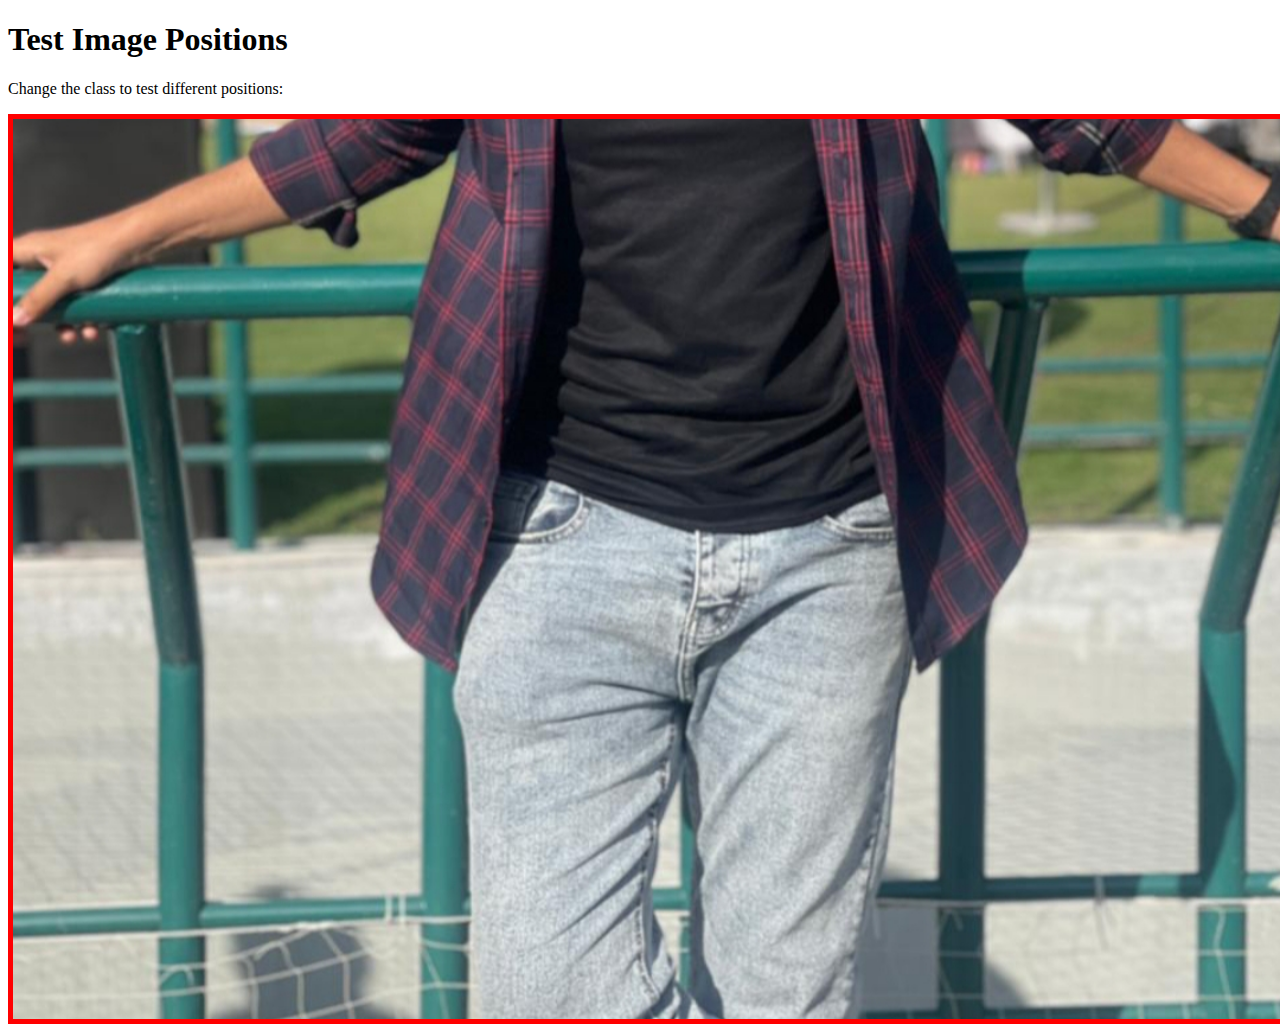
<file: test-position.html>
<!DOCTYPE html>
<html>
<head>
    <title>Test Image Position</title>
    <style>
        .test-image {
            width: 100vw;
            height: 100vh;
            object-fit: cover;
            border: 5px solid red;
        }
        
        /* Different positions to test */
        .test-1 { object-position: center 50%; }
        .test-2 { object-position: center 60%; }
        .test-3 { object-position: center 70%; }
        .test-4 { object-position: center 80%; }
        .test-5 { object-position: center 30%; }
        .test-6 { object-position: center 40%; }
    </style>
</head>
<body>
    <h1>Test Image Positions</h1>
    <p>Change the class to test different positions:</p>
    <img src="images/profile-photo.jpg" class="test-image test-4" alt="Test">
    
    <script>
        // Press number keys 1-6 to switch positions
        document.addEventListener('keydown', (e) => {
            const img = document.querySelector('.test-image');
            if (e.key >= '1' && e.key <= '6') {
                img.className = 'test-image test-' + e.key;
                console.log('Position:', img.style.objectPosition || 'center ' + (50 + (parseInt(e.key)-1)*10) + '%');
            }
        });
    </script>
</body>
</html>
</file>
